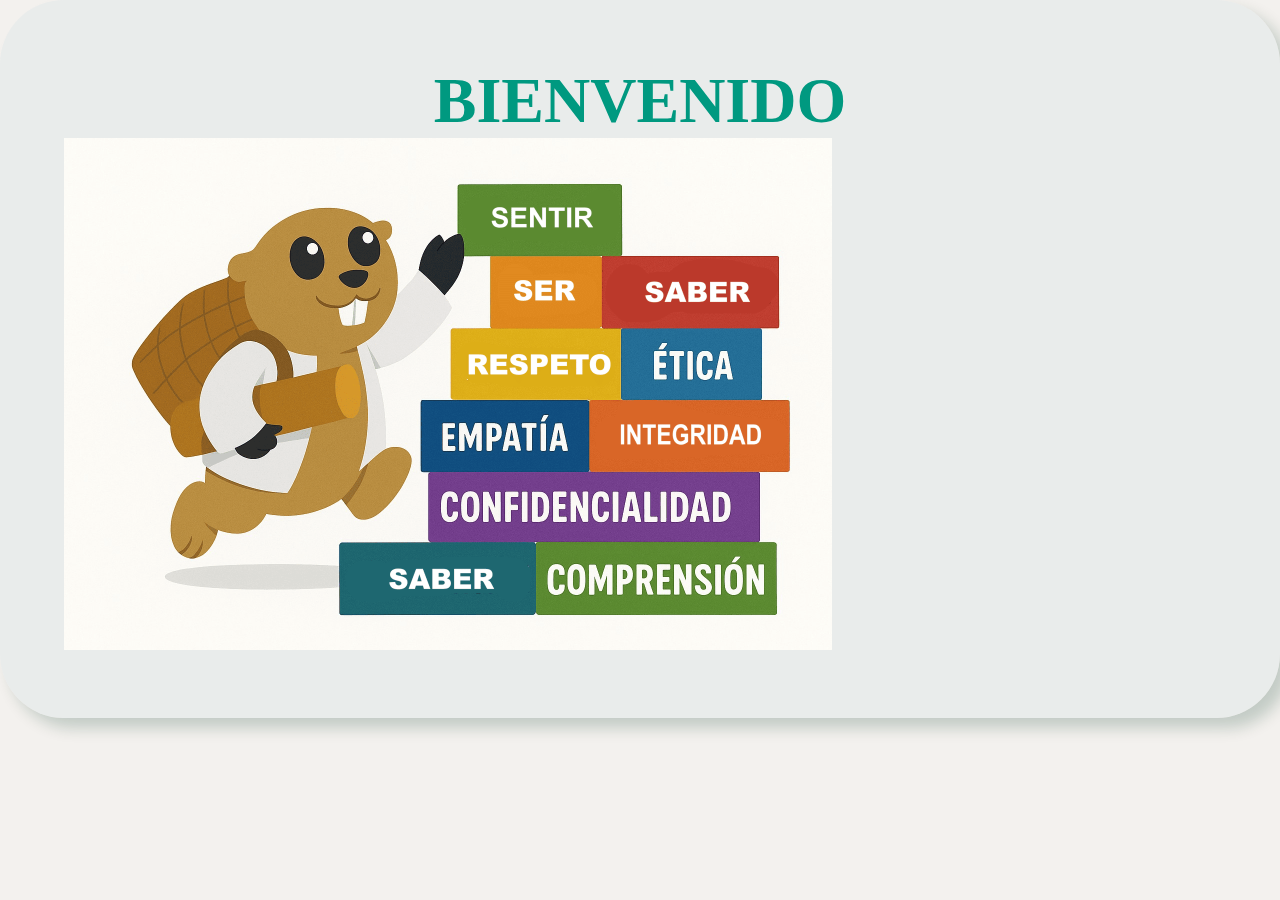
<file: Html/Principal.html>
<!DOCTYPE html>
<head>
    <meta charset="utf-8">
    <meta http-equiv="X-UA-Compatible" content="IE=edge">
    <meta name="viewport" content="width=device-width, initial-scale=1">
    <meta name="viewport" content="initial-scale=1, maximum-scale=1">
    <title>Reconstruye </title> 
    <meta name="description" content="En Reconstruye, consultorio de atención psicológica, ofrecemos un espacio seguro y 
    confidencial para acompañarte en tu proceso de crecimiento personal y emocional. Contamos con especialistas altamente capacitados que te ayudarán 
    a afrontar desafíos como ansiedad, depresión, estrés, y conflictos personales o familiares. Nuestro enfoque es personalizado, combinando técnicas 
    terapéuticas efectivas para ayudarte a encontrar equilibrio, bienestar y una mejor calidad de vida. Estamos aquí para escucharte y apoyarte en cada
    paso del camino hacia tu salud mental">
    <link rel="icon" href="img/Icono.png" type="image/gif"/>
    <meta name="author" content="Reconstruye">

    <link rel="stylesheet" href="../CSS/style.css">
</head>

<body style="background-color: rgb(243, 241, 238); padding: 0; margin: 0;">
    <!--Aqui termina el encabezado de la página-->
            <div class="ficha" style="margin: 0%; padding: 5VW; justify-items: center; height: 100%;">
                <p class="eslogan" style="margin: 0%; font-size: 5VW; align-self: center;">   
                    <b>BIENVENIDO</b>
            </p>
            <img src="../img/CastoReconstruye.png" style="justify-self: center; height: 40vw;">
            </div>
            
        
</body>
</file>
<file: CSS/style.css>
body{
    background-color:  rgb(255, 255, 255);
    margin: 0;
    padding: 0;
    overflow-x: hidden;
    flex-direction: column;
    min-height: 100vh;
}
header{
    background: linear-gradient(to bottom, rgba(0, 0, 0, 0) 30%, rgba(255, 255, 255, 1)),url('../img/Fondo.png'); 
    background-size: cover; 
    background-position: center; 
    background-repeat: no-repeat;
    padding-top: 10%;
    margin-bottom: 2%;
    box-shadow: 10px 10px 15px rgba(0, 0, 0, 0.3);
    animation: moverFondo 15s ease-in-out infinite alternate;
}

@keyframes moverFondo{
    from {
        background-position: 0 0;
    }
    to {
        background-position: 100% 100%;
    }
}

.titulo{
    background-color:  #96d1ff;
    align-content: center;
    box-shadow: 0px -10px 15px rgba(0, 0, 0, 0.1);

}
.titulo .Enc{
    padding-left: 5dvh;
    height: 10vw;
    display: flex;
    align-content:center;
    justify-content: center;
}
.titulo .Enc img{
    border-radius: 100%;
    height: 6vw;
    align-self: center;
    margin-right: 2vw;
}

.titulo .Enc .Logo{
    background: url('../img/LogoPag.png');
    background-position:center;
    background-size: cover;
    height:100%;
    width:30vw;
}
.info{
    background-color: #3c52ac;
    margin: 0; 
    display: flex;
    justify-content: space-around;
    align-items:center;
    height: 4.3vw;
    order: 1px solid #ffffff;
    overflow: hidden;
    font-size: 1.4vw;
    color:rgb(6, 50, 43); ;
    box-shadow: 10px 10px 15px rgba(0, 0, 0, 0.3);
    letter-spacing: 8px;
    font-weight: 1000;
}
.info .marquee{
        position: absolute;
        right: 0;
        color: rgb(255, 255, 255);
        padding: 10px;
        white-space: nowrap;
        animation: desplazamiento 40s linear infinite;
}
@keyframes desplazamiento {
    from { right: -100%; }
    to { right: 100%; }
}


.carrusel {
    display: flex;
    overflow: hidden;
    height: 30vw;
    width: 100%;
    position: relative;
    box-shadow: 10px 10px 15px rgba(0, 0, 0, 0.3);
}

.imagebox {
    background-position: center;
    background-size: cover;
    min-width: 100%;
    transition: opacity 1s ease-in-out;
}

.imagebox2 {
    background: url("../img/CastoReconstruye.png");
    background-size:contain;
    height: 30vw;
    width: 45vw;
    justify-self: center;
    margin: 0;
    background-repeat: no-repeat;
}
.Menu{
    padding:0;
    margin: 0; 
    background-color: #E9DA7E;
    display: flex;
    justify-content: space-around;
    align-items:center;
    height: 6vw;
}

.Menu ul {
    display: flex;
    align-content: center;
    justify-content: space-between; 
    list-style: none;
    width: 95%; 
    padding:0;
    margin: 0;
    font-size: 2.4vw;
}
.Menu a{
    color: black;
    text-decoration: none;
    margin-inline: 10px;
}
.Menu img{
    height: 2vw;
}

.Menu li{
    border-radius: 15px;
    padding:1vw;
}
.Menu li:hover{
    background-color:   #ECC65E;
    transition-duration: 1.2s;
}
.Menu2{
    padding:0;
    margin: 0; 
    background-color:rgb(26, 99, 167);
    display: flex;
    justify-content: space-evenly;
    align-items:center;
    
    height: 10vw;
    box-shadow: 10px 5px 15px 10px rgb(1, 1, 1,0.3);
}

.Menu2 ul {
    display: flex;
    align-content: center;
    justify-content:space-around;
    list-style: none;
    flex-wrap: nowrap;
    width: 95%; 
    padding:0;
    margin: 0;
    font-size: 1.3vw;
}
.Menu2 a{
    
    color: black;
    text-decoration: none;
    margin-inline: 5px;
}
.Menu2 img{
    height: 1.5vw;
    image-resolution: 420px;
}


.Menu2 li:hover{
    filter: grayscale(100%);
    filter: brightness(0) invert(1); 
    transition-duration: 1s;
}
main h2{
    text-align: left;
    padding-left: 10%;
    font-size: 4vw;
    color: rgb(9, 76, 65);
}
main{
    background-image: url("../img/FondoB.png");
    background-position:center;
    background-size:contain;
    background-repeat:repeat-y;
    padding-bottom:2vw;
}
main p{
    font-family: Verdana, Geneva, Tahoma, sans-serif;
    font-size: 2vw;
    text-align: justify;
    padding-inline: 10%;
    line-height: 2;
    color: rgb(70, 89, 82);
}

.eslogan{
        font-size: 2.5vw;
        font-weight: bold;
        color: rgb(0, 153, 128);
        text-align: center;
}

.ficha{
    background: rgba(221, 229, 231, 0.428);
    backdrop-filter: blur(45px);
    border-radius: 5vw;
    padding-top: 5px;
    padding-bottom: 2vw;
    margin: 3%;
    box-shadow: 10px 10px 15px rgba(0, 57, 33, 0.2);
}
</file>
